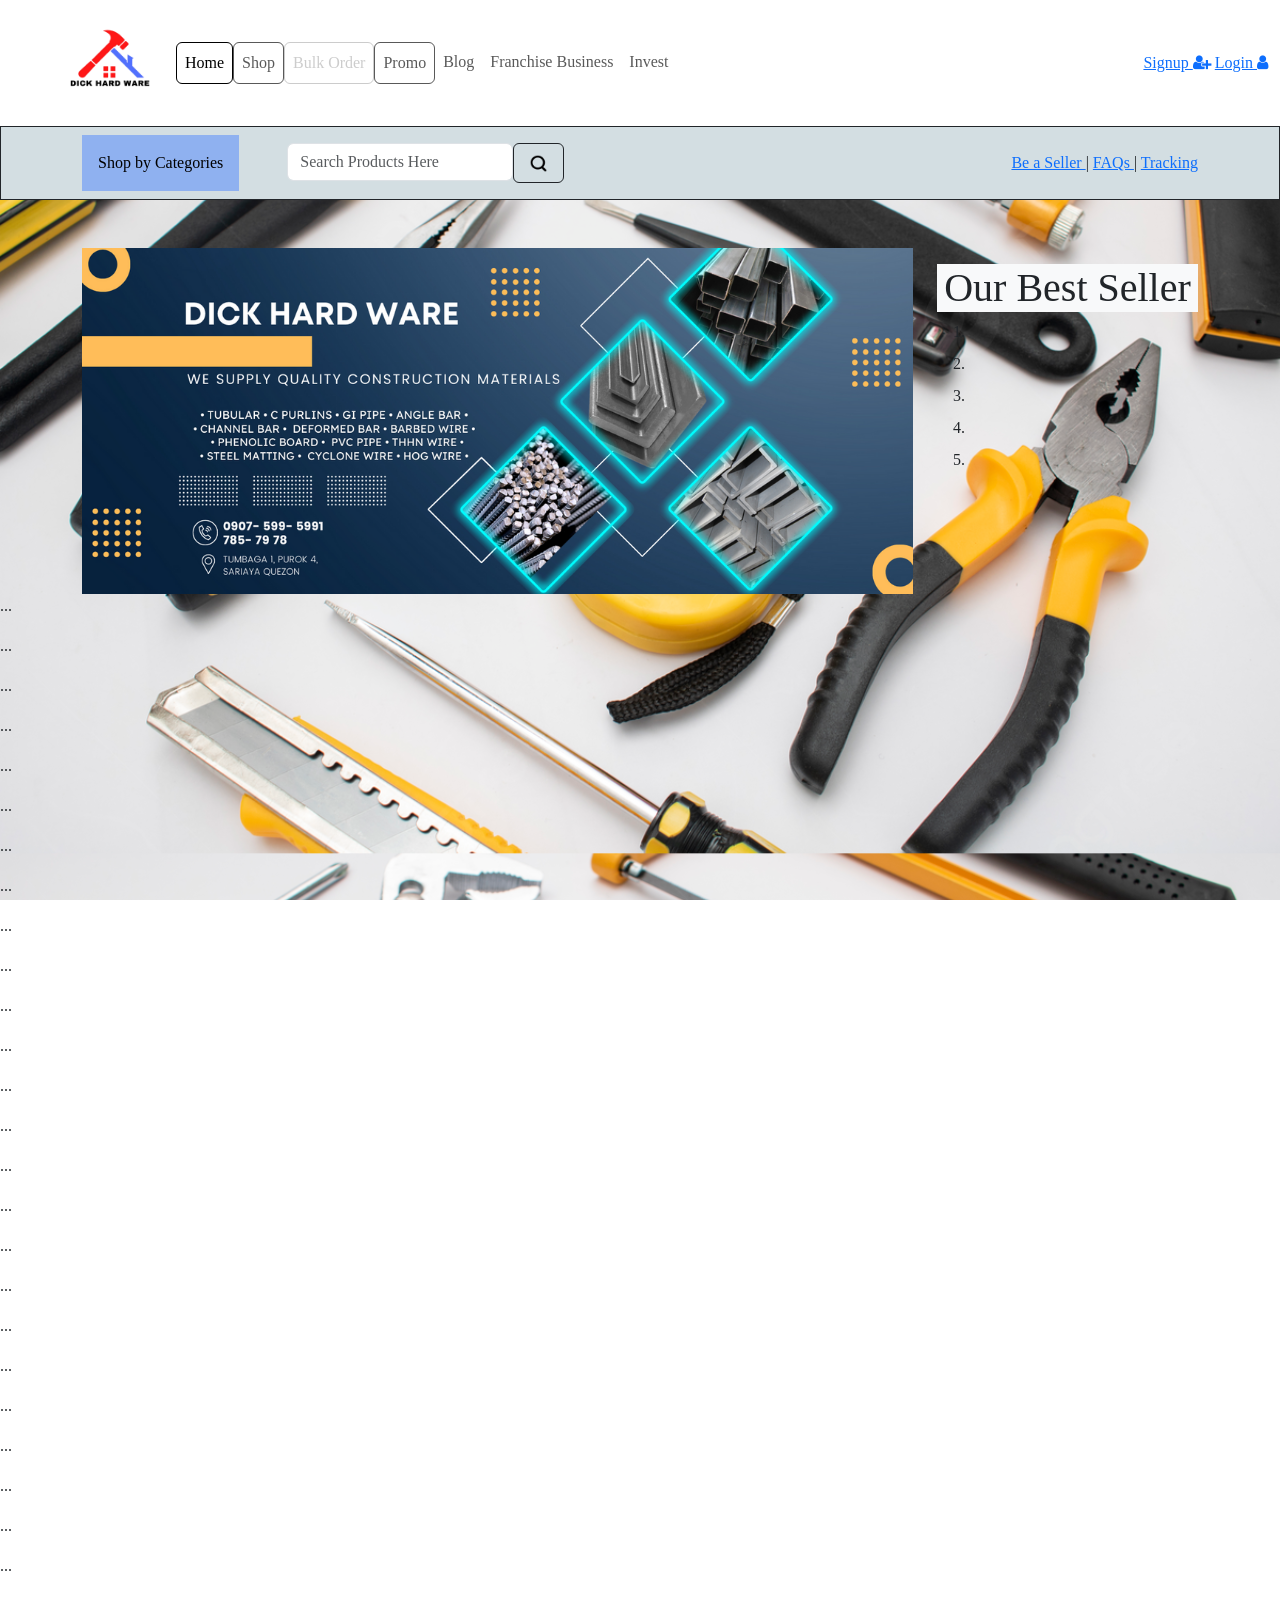
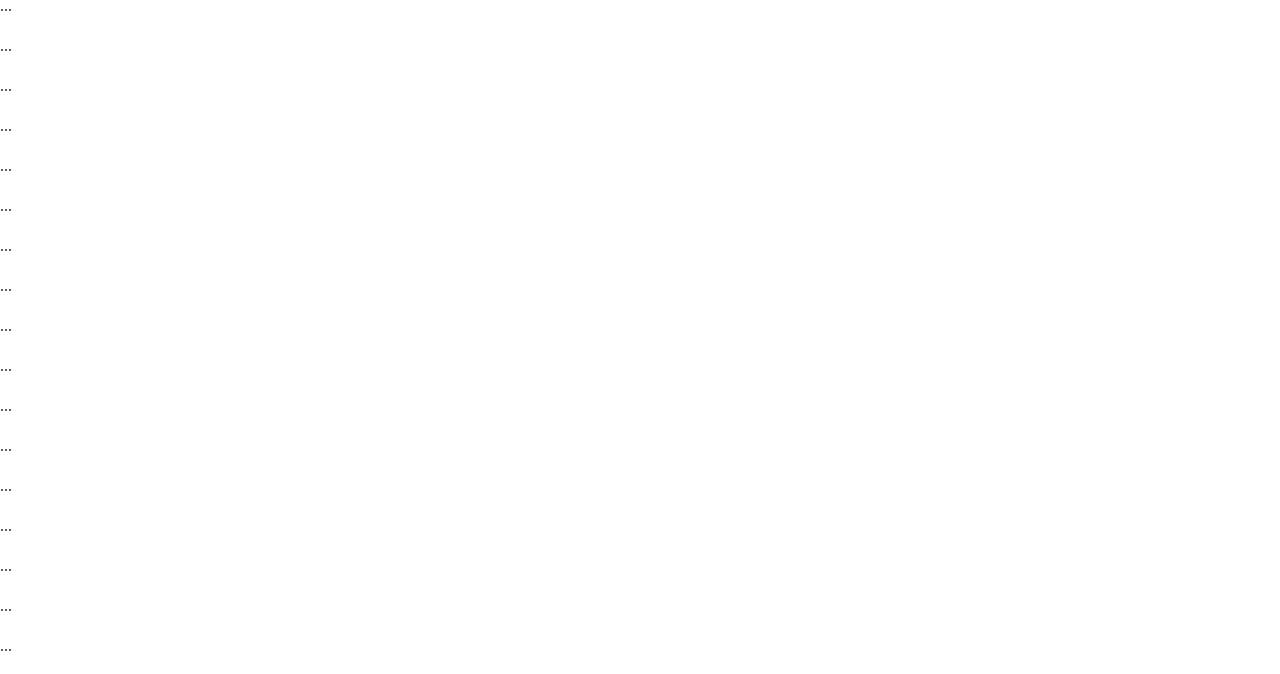
<file: mp1.html>
<!DOCTYPE html>
<html lang="en">

<head>
    <meta charset="UTF-8">
    <meta http-equiv="X-UA-Compatible" content="IE=edge">
    <meta name="viewport" content="width=device-width, initial-scale=1.0">
    <link rel="stylesheet" href="https://cdn.jsdelivr.net/npm/bootstrap@5.2.0/dist/css/bootstrap.min.css" />
    <script src="https://ajax.googleapis.com/ajax/libs/jquery/3.6.0/jquery.min.js"></script>
    <script src="https://cdn.jsdelivr.net/npm/bootstrap@5.0.2/dist/js/bootstrap.bundle.min.js"></script>
    <link rel="stylesheet" href="https://cdnjs.cloudflare.com/ajax/libs/font-awesome/4.7.0/css/font-awesome.min.css">
    <link rel="icon" type="image/x-icon" href="photo/dick.png">
    <link rel="stylesheet" href="test.css">
    <title>Dick Hardware</title>
    <style>
        body {
            margin: 0px;
            font-family: 'tahoma';
            background-image: url('photo/background.jpg');
            background-attachment: fixed;
            background-size: 100%;
        }

        #navwithlogo {
            background-color: white;

        }

        #navwithsearch {
            background-color: rgb(211, 222, 226);
            border: 1px solid;
            border-collapse: collapse;
        }



        #homepage :hover {
            color: rgb(13, 90, 233);

        }

        .dropbtn {
            background-color: rgb(143, 177, 240);
            border: 1px solid;
            padding: 16px;
            font-size: 16px;
            border: none;
            cursor: pointer;
        }

        .dropdown {
            position: relative;
            display: inline-block;
        }

        .dropdown-content {
            display: none;
            position: absolute;
            background-color: #f9f9f9;
            min-width: 160px;
            box-shadow: 0px 8px 16px 0px rgba(0, 0, 0, 0.2);
            z-index: 1;
        }

        .dropdown-content a {
            color: black;
            padding: 12px 16px;
            text-decoration: none;
            display: block;
        }

        .dropdown-content a:hover {
            background-color: rgb(143, 177, 240);
        }

        .dropdown:hover .dropdown-content {
            display: block;
        }

        .dropdown:hover .dropbtn {
            background-color: rgb(143, 177, 240);
        }

        .btn {
            border: 1px solid;
            border-collapse: collapse;
            background-color: transparent;
        }
    </style>
</head>

<body>
    <div class="sticky-top">
        <nav class="navbar navbar-expand-lg" id="navwithlogo">
            <div class="container-fluid">
                <a class="navbar-brand ms-5" href="#"><img src="photo/dick.png" style="width: 100px" /></a>
                <button class="navbar-toggler" type="button" data-bs-toggle="collapse"
                    data-bs-target="#navbarSupportedContent" aria-controls="navbarSupportedContent"
                    aria-expanded="false" aria-label="Toggle navigation">
                    <span class="navbar-toggler-icon"></span>
                </button>
                <div class="collapse navbar-collapse" id="navbarSupportedContent">
                    <ul class="navbar-nav me-auto mb-2 mb-lg-0" id="homepage">

                        <li class="nav-item">
                            <a class="nav-link  active btn nav__btn btn-fnt btn-color"" aria-current=" page"
                                href="#">Home</a>
                        </li>
                        <li class="nav-item">
                            <a class="nav-link btn nav__btn btn-fnt btn-color" href="#">Shop</a>
                        </li>

                        <li class="nav-item">
                            <a class="nav-link disabled btn nav__btn btn-fnt btn-color"" href=" #" tabindex="-1"
                                aria-disabled="true">Bulk Order</a>
                        </li>

                        <li class="nav-item">
                            <a class="nav-link btn nav__btn btn-fnt btn-color" href=" #">Promo</a>
                        </li>
                        <li class="nav-item">
                            <a class="nav-link" href="#">Blog</a>
                        </li>
                        <li class="nav-item">
                            <a class="nav-link" href="#">Franchise Business</a>
                        </li>
                        <li class="nav-item">
                            <a class="nav-link" href="#">Invest</a>
                        </li>


                    </ul>

                    <div class="ms-5">
                        <a href="#">Signup <i class="fa fa-user-plus" aria-hidden="true"></i></a>
                        <a href="#">Login <i class="fa fa-user" aria-hidden="true"></i></a>
                    </div>
                </div>
            </div>
        </nav>
        <nav class="navbar navbar-expand-lg" id="navwithsearch">
            <div class="container">
                <ul class="navbar-nav me-auto mb-2 mb-lg-0">
                    <li>
                        <div class="dropdown">
                            <button class="dropbtn">Shop by Categories</button>
                            <div class="dropdown-content">
                                <a href="#">Concreting and Masonry</a>
                                <a href="#">Rebar & G.I WIres</a>
                                <a href="#">Steel</a>
                                <a href="#">Roofing and Insulation</a>
                                <a href="#">WaterProofing</a>
                                <a href="#">Sealant & Adhesives</a>
                                <a href="#">Glassdoors & Windows</a>
                                <a href="#">Wood Products</a>
                                <a href="#">Drywall & Ceiling</a>
                                <a href="#">Plumbing Pipes & Accessories</a>
                                <a href="#">Electrical Pipes & Accessories</a>
                                <a href="#">Wires & Cables</a>
                                <a href="#">Tiling & Supplies</a>
                                <a href="#">Painting Supplies</a>
                            </div>
                        </div>
                    </li>
                    <li class="ms-5"><input class="form-control me-2 mt-2" type="search"
                            placeholder="Search Products Here" aria-label="Search" />
                    </li>
                    <li><button class="btn btn-outline mt-2" type="submit">
                            <img src="photo/searchbar.png" style="width:25px">
                        </button></li>
                </ul>
                <div class="ms-5">
                    <a href="#">Be a Seller </a>|
                    <a href="#">FAQs </a> |
                    <a href="#">Tracking</a>
                </div>
            </div>
        </nav>
    </div>
    <div class="container mt-5">
        <div class="row">

            <div class="col-9"> <img src="photo/cover.png" class="img-fluid"></div>

            <div class="col-3 mt-3" id="pSlider">
                <h1 class="text-center bg-light">Our Best Seller</h1>
                <ol id="slider-container" dir="ltr">
                    <li id="slide_1" class="li_slide">
                        <div class="slide-snapper"></div>
                        <a class="prev_slide" href="#slide_5"></a> <a class="next_slide" href="#slide_2"></a>
                    </li>
                    <li id="slide_2" class="li_slide">
                        <div class="slide-snapper"></div>
                        <a class="prev_slide" href="#slide_1"></a> <a class="next_slide" href="#slide_3"></a>
                    </li>
                    <li id="slide_3" class="li_slide">
                        <div class="slide-snapper"></div>
                        <a class="prev_slide" href="#slide_2"></a> <a class="next_slide" href="#slide_4"></a>
                    </li>
                    <li id="slide_4" class="li_slide">
                        <div class="slide-snapper"></div>
                        <a class="prev_slide" href="#slide_3"></a> <a class="next_slide" href="#slide_5"></a>
                    </li>
                    <li id="slide_5" class="li_slide">
                        <div class="slide-snapper"></div>
                        <a class="prev_slide" href="#slide_4"></a> <a class="next_slide" href="#slide_1"></a>
                    </li>
                </ol>
            </div>
        </div>
    </div>
    <p>...</p>
    <p>...</p>
    <p>...</p>
    <p>...</p>
    <p>...</p>
    <p>...</p>
    <p>...</p>
    <p>...</p>
    <p>...</p>
    <p>...</p>
    <p>...</p>
    <p>...</p>
    <p>...</p>
    <p>...</p>
    <p>...</p>
    <p>...</p>
    <p>...</p>
    <p>...</p>
    <p>...</p>
    <p>...</p>
    <p>...</p>
    <p>...</p>
    <p>...</p>
    <p>...</p>
    <p>...</p>
    <p>...</p>
    <p>...</p>
    <p>...</p>
    <p>...</p>
    <p>...</p>
    <p>...</p>
    <p>...</p>
    <p>...</p>
    <p>...</p>
    <p>...</p>
    <p>...</p>
    <p>...</p>
    <p>...</p>
    <p>...</p>
    <p>...</p>
    <p>...</p>
    <p>...</p>
</body>

</html>
</file>
<file: test.css>
.wrapper {
    width: 1150px;
    height: 100vh;
    margin: 0 auto;
    text-align: center;
}



.hand_creme,
.bath,
.perfume {
    width: 300px;
    height: 500px;
    position: relative;
    top: 50px;
    left: 0px;
    border-radius: 10px;
    box-shadow: 0 0 10px rgba(0, 0, 0, 0.5);
    margin: 20px 0 0 60px;
    background-color: #fff;
    display: inline-block;
    transform-origin: 100% 0;
}

.hand_creme {
    margin-left: 0;
}


.hand_creme .title,
.bath .title,
.perfume .title {
    width: 100%;
    height: 90px;
    line-height: 25px;
    padding: 25px 25px;
    box-sizing: border-box;
    color: #346;
    margin: 0;
    z-index: 20;
}

.hand_creme .content,
.bath .content,
.perfume .content {
    width: 260px;
    height: 330px;
    margin-left: 20px;
    position: relative;
    left: 0;
    top: 0;
    overflow: hidden;
}



.BOX3 {
    width: 260px;
    height: 260px;
    position: absolute;
    left: 0px;
    top: 30px;
    perspective: 600px;
}

.BOX3 img {
    width: 100%;
    height: 100%;
    position: absolute;
    top: 0;
    left: 0;
    transform: rotateY(0deg);
    backface-visibility: hidden;
    transition: 1s;
    animation: expand 1s cubic-bezier(0.47, 2.02, 0.31, -0.36);
}

@keyframes expand {
    0% {
        transform: scale(0, 0);
    }

    100% {
        transform: scale(1, 1);
    }
}

.BOX3:hover img {
    transform: rotateY(-180deg);
}

.BOX3 p {
    width: 100%;
    height: 90%;
    padding: 17px 14px;
    font-size: 13px;
    text-align: center;
    box-sizing: border-box;
    background-color: #fff;
    position: absolute;
    left: 0;
    top: 0;
    color: #000;
    transform: rotateY(180deg);
    backface-visibility: hidden;
    transition: 1s;
}

.BOX3:hover p {
    transform: rotateY(0deg);
}



#r1:checked~.BOX .pic {
    left: 0px;
}

#r2:checked~.BOX .pic {
    left: -260px;
}

#r3:checked~.BOX .pic {
    left: -520px;
}

#r4:checked~.BOX .pic {
    left: -780px;
}

#r5:checked~.BOX .pic {
    left: -1040px;
}

#r6:checked~.BOX .pic {
    left: -1300px;
}

.btn-hide2 {
    position: absolute;
    left: -10000px;
}



.hand_creme .cart,
.bath .cart,
.perfume .cart {
    text-align: center;
    padding: 5px 10px;
    width: 230px;
    border-radius: 5px;
    margin: 15px 0 0 23px;
    background-color: #000;
    cursor: pointer
}

.hand_creme .cart p,
.bath .cart p,
.perfume .cart p {
    color: #fff;
}




.perfume .cart:hover {
    background-color: #346;
    color: #fff;
    transition: 1s;
    animation: wobble 1s ease-in-out 1;
}


@keyframes wobble {
    16.65% {
        transform: translateY(8px);
    }

    33.3% {
        transform: translateY(-6px);
    }

    49.95% {
        transform: translateY(4px);
    }

    66.6% {
        transform: translateY(-2px);
    }

    83.25% {
        transform: translateY(1px);
    }

    100% {
        transform: translateY(0);
    }
}
</file>
